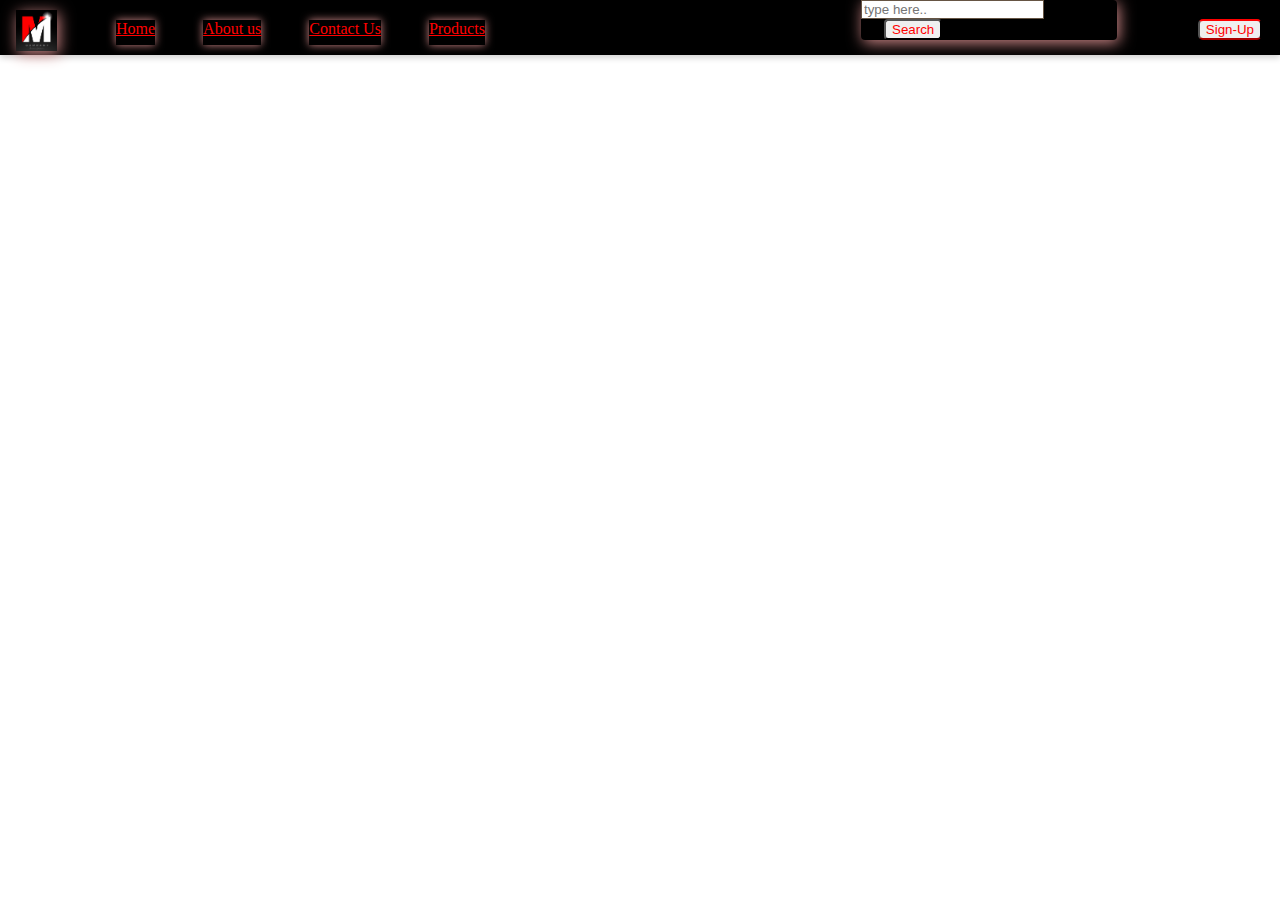
<file: navigation bar/index.html>
<!DOCTYPE html>
<html lang="en">
<head>
    <meta charset="UTF-8">
    <meta http-equiv="X-UA-Compatible" content="IE=edge">
    <meta name="viewport" content="width=device-width, initial-scale=1.0">
    <link rel="stylesheet" href="Style.css">
    <title>Nav-bar</title>
</head>
<body>
    <div class="header" >
        <div class="logo" >
           <span> <img src="./img/Capture.PNG" alt="Error loading image"></span>

        </div>
        <div class="links" >
            <ul>
                <li> <a href="Home">Home</a> </li>
                <li> <a href="About us">About us</a> </li>
                <li> <a href="Contact Us">Contact Us</a> </li>
                <li> <a href="Products">Products</a> </li>
            </ul>

        </div>
        <div class="search" >
            <input placeholder="type here.." type="search">
            <button class="s-b" >Search</button>
            
        </div>
        <div class="btn" >
            <button class="signup" >Sign-Up</button>

        </div>
    </Div>

</body>
</html>
</file>
<file: navigation bar/Style.css>
body{
    margin: 0;
    padding: 0;
}
.header{
    width: 100%;
    display: inline-block;
    box-shadow: 0px 3px 6px lightgray;
    display: block;
    background-color: black;
    height: 55px;
    
}
.logo{
    float: left;
    width: 5%;
    height: inherit;
    text-align: center;
    line-height: 50px;
}
img{
    box-shadow: 2px 3px 15px #d18989;
    width: 65%;
    height: 5;
    margin-top: 16%;
    margin-left: 14%
}
.links{
    /* box-shadow: 3px 2px 39px #d18989; */
    width: 55%;
    color: red;
    display: inline-block;
}
.links ul{
    list-style: none;
}
.links ul li{
    
    display: inline;
    padding: 20px 32px 10px 12px;
    text-align: center;
}
.links ul li a{
    box-shadow: 0px 0px 8px #d18989;
    color: red;
    display: inline;
    padding: 0px 0px 8px 0px;
    text-align: center;
}

.search{
    box-shadow: 2px 3px 15px #d18989;
    margin-left: 89px;
    width: 20%;
    display: inline-block;
    /* border: 2px solid red; */
    border-radius: 4px;

}
.s-b{
    border-radius: 4px;
    color: red;
    margin-left: 23px;
    border-block-color: black
}
.btn{
    border-radius: 4px;
    color: red;
    margin-left: 23px;
    /* border-block-color: black; */
    margin-left: 6%;
    display: inline-block;
    
}
.signup{
    border-radius: 5px;
    color: red;
    margin-left: 23px;
    border-block-color: red;
    margin-left: 0%;
    display: inline-block;

}
input {
    /* padding: 6px 12px 6px 12px; */
    border: 1px solid #665544;
    color: #1a0303;
}

.s-b:hover {
    background-color: #030c2b;
}
.signup:active {
    background-color: #030c2b;
}
/* input.text {
    color: #cccccc;
}
input.text:focus {
    color: #665544;
} */
</file>
